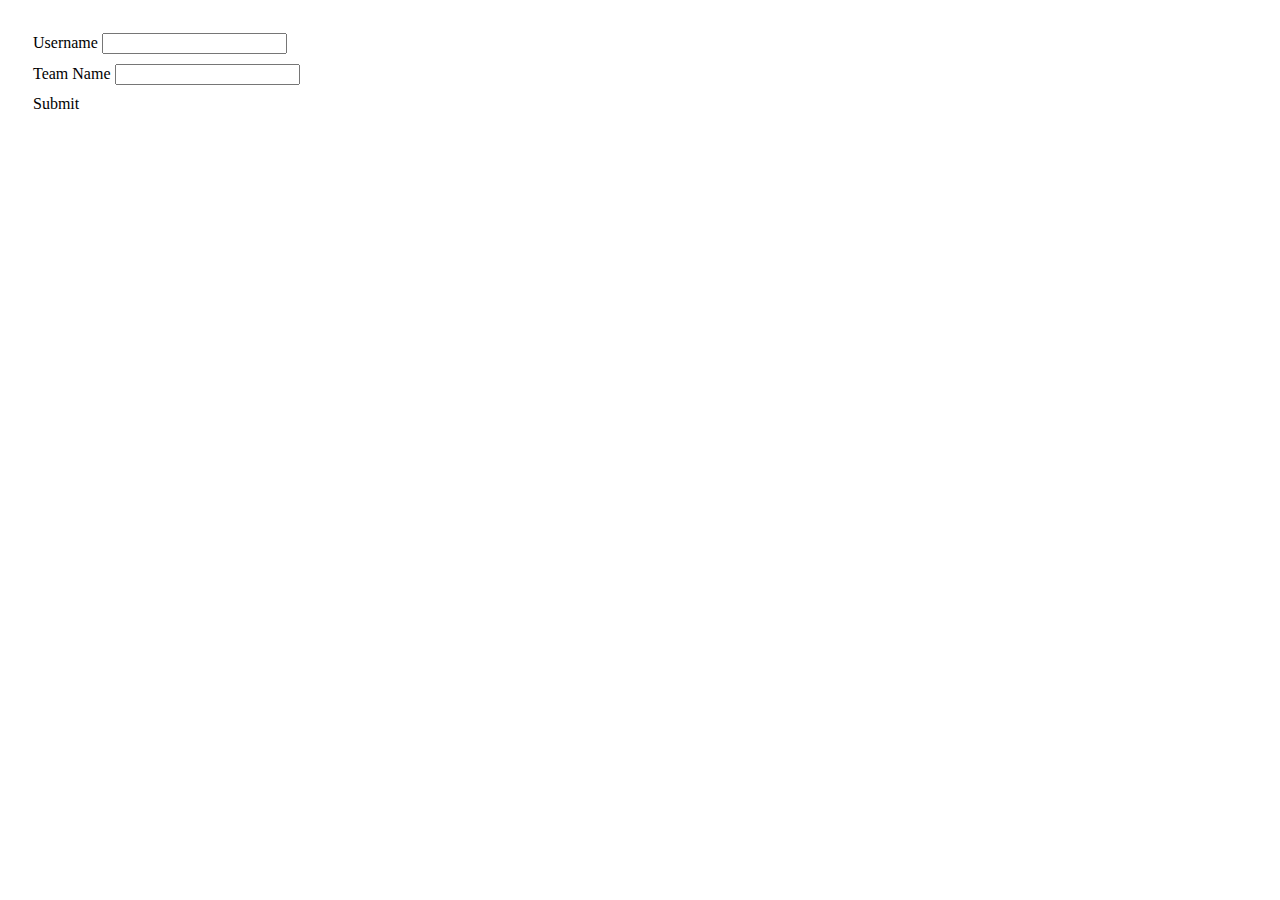
<file: user-input-with-forms/chapter-examples/form-submission.html>
<!DOCTYPE html>
<html>
  <head>
    <meta charset="utf-8">
    <title>Form Example</title>
    <style>
      label {
        display: block;
        padding-bottom: 10px;
      }
      body {
        padding: 25px;
      }
    </style>
  </head>
  <body>
    <!-- Form will use default action value and submit form to current page.  -->
    <form action="">
      <label>Username <input type="text" name="username"></label>
      <label>Team Name <input type="text" name="team">
      </label>
      <buttoncd>Submit</button>
    </form>
  </body>
</html>
</file>
